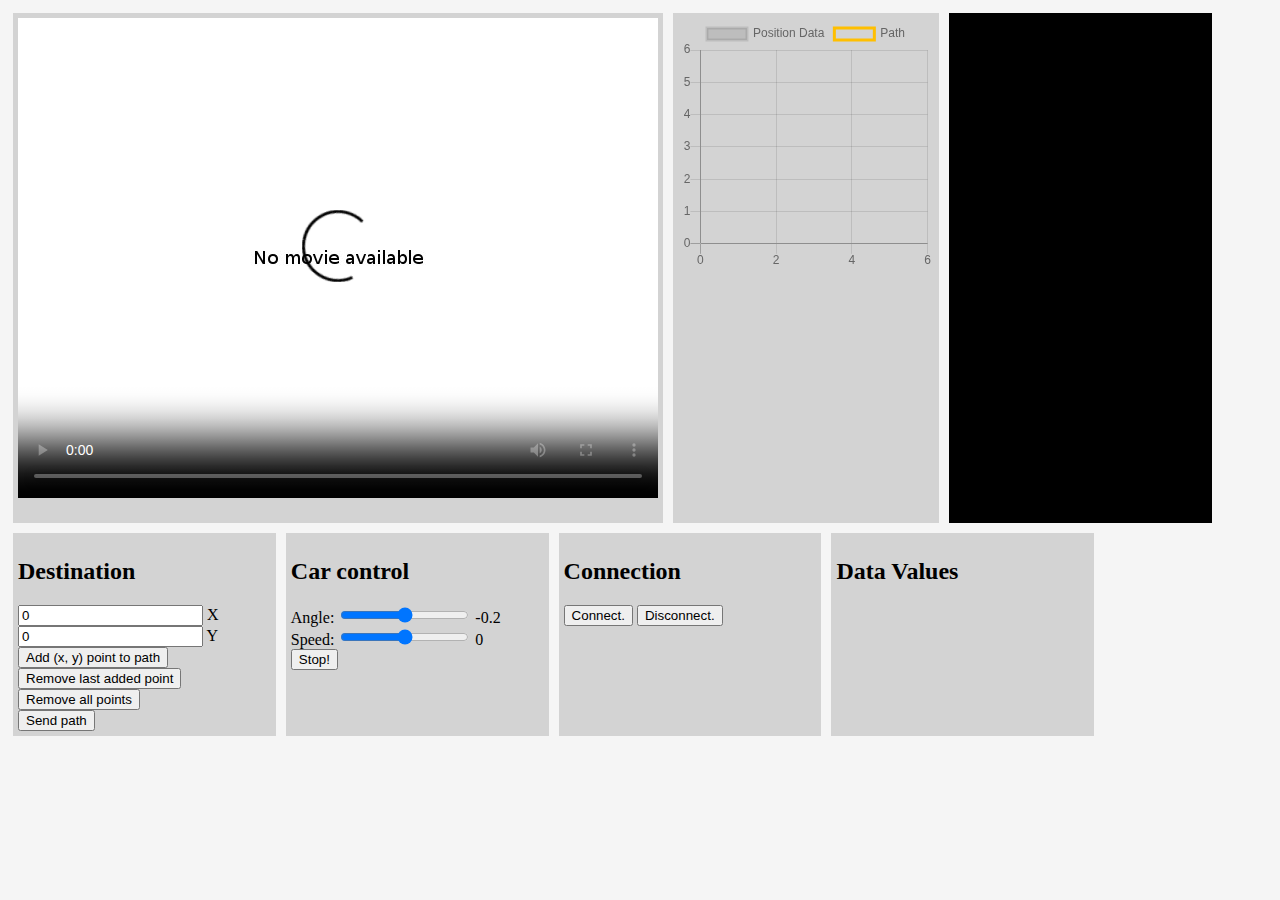
<file: web_server/index.html>
<!DOCTYPE html>
<html lang="en">
<head>
    <meta charset="UTF-8">
    <title>Location tracking</title>
    <link rel="stylesheet" href="static/style.css">
</head>
<body>

<div id="main">

    <div id="top_part">
        <div class="grid-item">
            <video id="path_movie" poster="static/placeholder.jpg" width="auto" height="auto" controls>
                <source id="movie_source" src="" type="video/mp4">
                Your browser does not support the video tag.
            </video>
        </div>
        <div class="grid-item">
            <div class="chart-container" style="position: relative; height:10vh; width:20vw">
                <canvas id="myChart" width="100" height="100"></canvas>
            </div>
        </div>
        <div class="grid-item" id="messages">
        </div>
    </div>


    <div id="controls">
            <div class="grid-item">
                <form id="form-destination">
                    <h2>Destination</h2>
                    <div>
                        <input id="x_destination" type="number" step="0.1" value="0" name="x_destination">
                        <label for="x_destination">X</label>
                    </div>
                    <div>
                        <input id="y_destination" type="number" step="0.1" value="0" name="y_destination">
                        <label for="y_destination">Y</label>
                    </div>
                    <button type="button" onclick="add_element_to_array();">Add (x, y) point to path</button>
                    <button type="button" onclick="erase_last_element();">Remove last added point</button>
                    <button type="button" onclick="erase_array();">Remove all points</button>

                    <div id="Array_res"></div>
                    <button type="button" onclick="sendPath()">Send path</button>
                </form>
            </div>

            <div class="grid-item" id="car-controller">
                <form id="form-carcontrol">
                    <h2>Car control</h2>
                    <div class="control">
                        <label for="wheel_angle">Angle:</label>
                        <input id="wheel_angle" min="-35" max="35" value="-0.2" step="0.01" type="range" name="wheel_angle">
                        <p class="indicator" id="wheel_angle_indicator"></p>
                    </div>
                    <div class="control">
                        <label for="drive_speed">Speed:</label>
                        <input id="drive_speed" min="-0.2" max="0.2" value="0" step="0.001" type="range" name="drive_speed">
                        <p class="indicator" id="drive_speed_indicator"></p>
                    </div>
                    <button type="button" onclick="stop()">Stop!</button>
                </form>
            </div>

            <div class="grid-item" id="connection-controller">
                <h2>Connection</h2>
                <button type="button" onclick="connect()">Connect.</button>
                <button type="button" onclick="disconnect()">Disconnect.</button>
            </div>

            <div class="grid-item" id="values">
                <h2>Data Values</h2>
                <p id="values_data"> </p>
            </div>
        </div>
</div>


<script src="static/slider.js"></script>
<script src="static/Chart.min.js"></script>
<script src="static/socket_handler.js"></script>
<script src="static/graphics.js"></script>
</body>
</html>
</file>
<file: web_server/static/style.css>
#messages {
    overflow-y: scroll;
    overflow-x: scroll;
    height: 500px;
    background-color: black;
}

#message {
    color: #FFBF00;
}


#controls, #top_part {
    margin: auto;
    display: flex;
    flex-wrap: wrap;
}

#main {
    width: 100%;
    margin: auto;
}

body {
    background-color: whitesmoke;
}

.grid-item {
    flex: 0 0 20%;
    margin: 5px;
    padding: 5px;
    background-color: lightgray;
}

.control p {
    display: inline;
}
</file>
